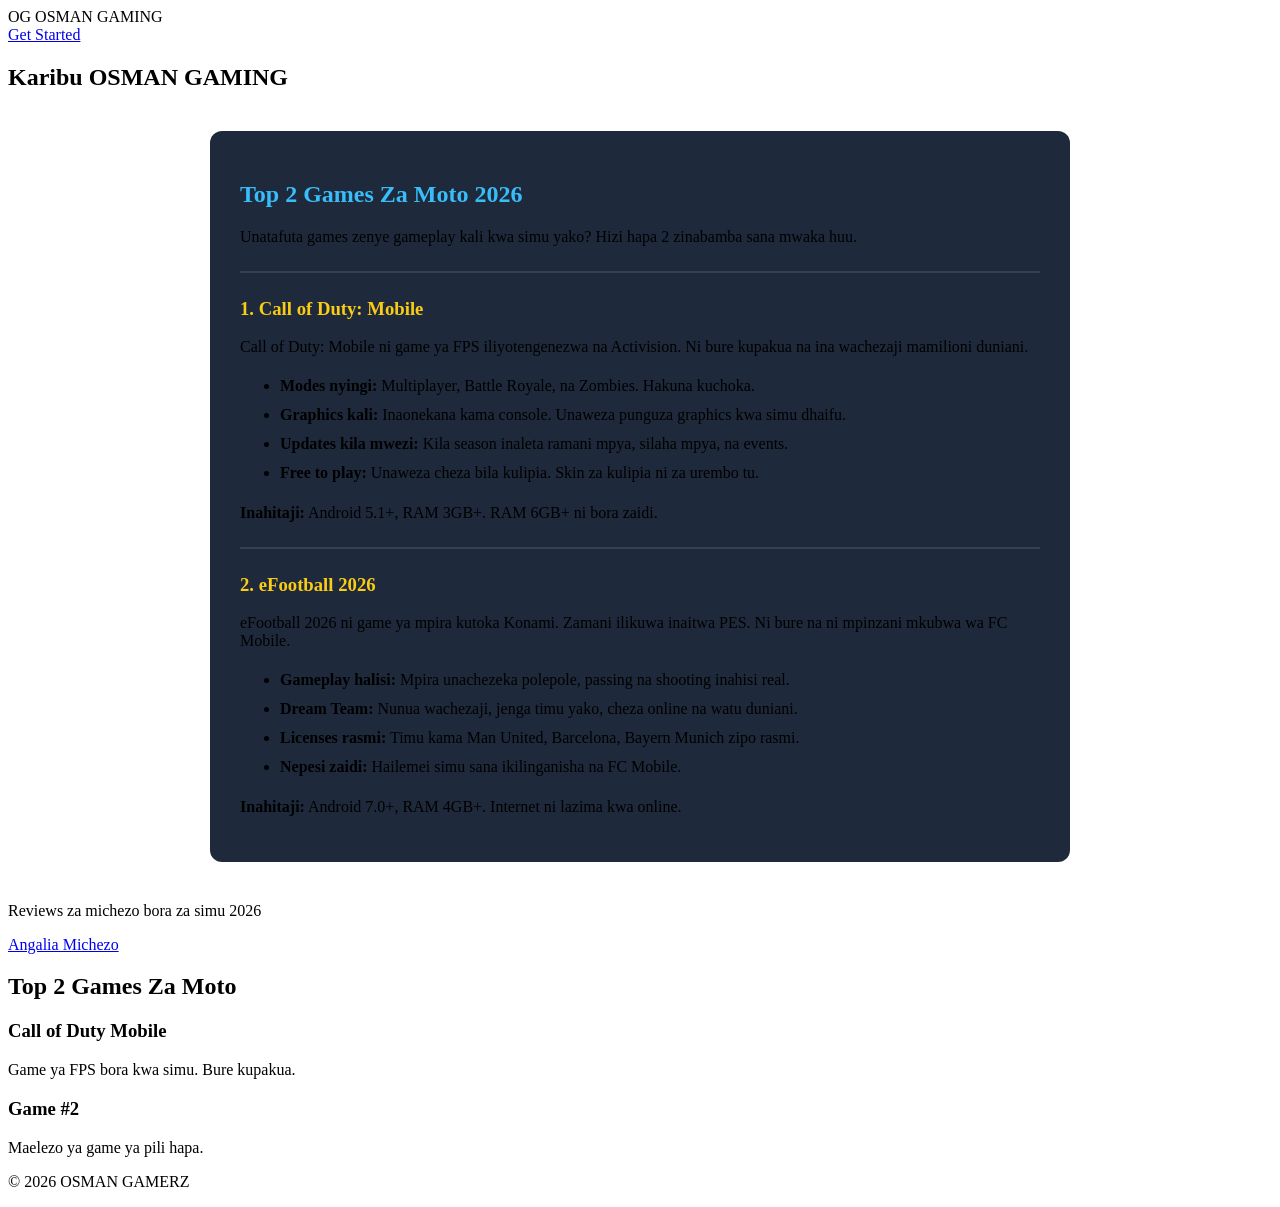
<file: index.html>
<!DOCTYPE html>
<html lang="en">

  <head>
    <meta charset="UTF-8">
    <title>Untitled</title>
    

  </head>
    
  <body>
  <!DOCTYPE html>

<body>
  <header>
    <nav>
      <div class="logo">OG <span>OSMAN GAMING</span></div>
      <a href="#games" class="btn">Get Started</a>
    </nav>
  </header>

  <section class="hero">
    <h1>Karibu OSMAN GAMING</h1>
    <div style="max-width: 800px; margin: 40px auto; text-align: left; background: #1e293b; padding: 30px; border-radius: 12px;">

  <h2 style="color: #38bdf8;">Top 2 Games Za Moto 2026</h2>
  <p>Unatafuta games zenye gameplay kali kwa simu yako? Hizi hapa 2 zinabamba sana mwaka huu.</p>

  <hr style="border: 1px solid #334155; margin: 25px 0;">

  <h3 style="color: #facc15;">1. Call of Duty: Mobile</h3>
  <p>
    Call of Duty: Mobile ni game ya FPS iliyotengenezwa na Activision. Ni bure kupakua na ina wachezaji mamilioni duniani.
  </p>
  <ul style="line-height: 1.8;">
    <li><strong>Modes nyingi:</strong> Multiplayer, Battle Royale, na Zombies. Hakuna kuchoka.</li>
    <li><strong>Graphics kali:</strong> Inaonekana kama console. Unaweza punguza graphics kwa simu dhaifu.</li>
    <li><strong>Updates kila mwezi:</strong> Kila season inaleta ramani mpya, silaha mpya, na events.</li>
    <li><strong>Free to play:</strong> Unaweza cheza bila kulipia. Skin za kulipia ni za urembo tu.</li>
  </ul>
  <p><strong>Inahitaji:</strong> Android 5.1+, RAM 3GB+. RAM 6GB+ ni bora zaidi.</p>

  <hr style="border: 1px solid #334155; margin: 25px 0;">

  <h3 style="color: #facc15;">2. eFootball 2026</h3>
  <p>
    eFootball 2026 ni game ya mpira kutoka Konami. Zamani ilikuwa inaitwa PES. Ni bure na ni mpinzani mkubwa wa FC Mobile.
  </p>
  <ul style="line-height: 1.8;">
    <li><strong>Gameplay halisi:</strong> Mpira unachezeka polepole, passing na shooting inahisi real.</li>
    <li><strong>Dream Team:</strong> Nunua wachezaji, jenga timu yako, cheza online na watu duniani.</li>
    <li><strong>Licenses rasmi:</strong> Timu kama Man United, Barcelona, Bayern Munich zipo rasmi.</li>
    <li><strong>Nepesi zaidi:</strong> Hailemei simu sana ikilinganisha na FC Mobile.</li>
  </ul>
  <p><strong>Inahitaji:</strong> Android 7.0+, RAM 4GB+. Internet ni lazima kwa online.</p>

    </div>
    <p>Reviews za michezo bora za simu 2026</p>
    <a href="#games" class="btn">Angalia Michezo</a>
  </section>

  <section id="games" class="games">
    <h2>Top 2 Games Za Moto</h2>
    
    <div class="game-card">
      <h3>Call of Duty Mobile</h3>
      <p>Game ya FPS bora kwa simu. Bure kupakua.</p>
    </div>
    
    <div class="game-card">
      <h3>Game #2</h3>
      <p>Maelezo ya game ya pili hapa.</p>
    </div>
  </section>

  <footer>
    <p>© 2026 OSMAN GAMERZ</p>
  </footer>
</body>
</file>
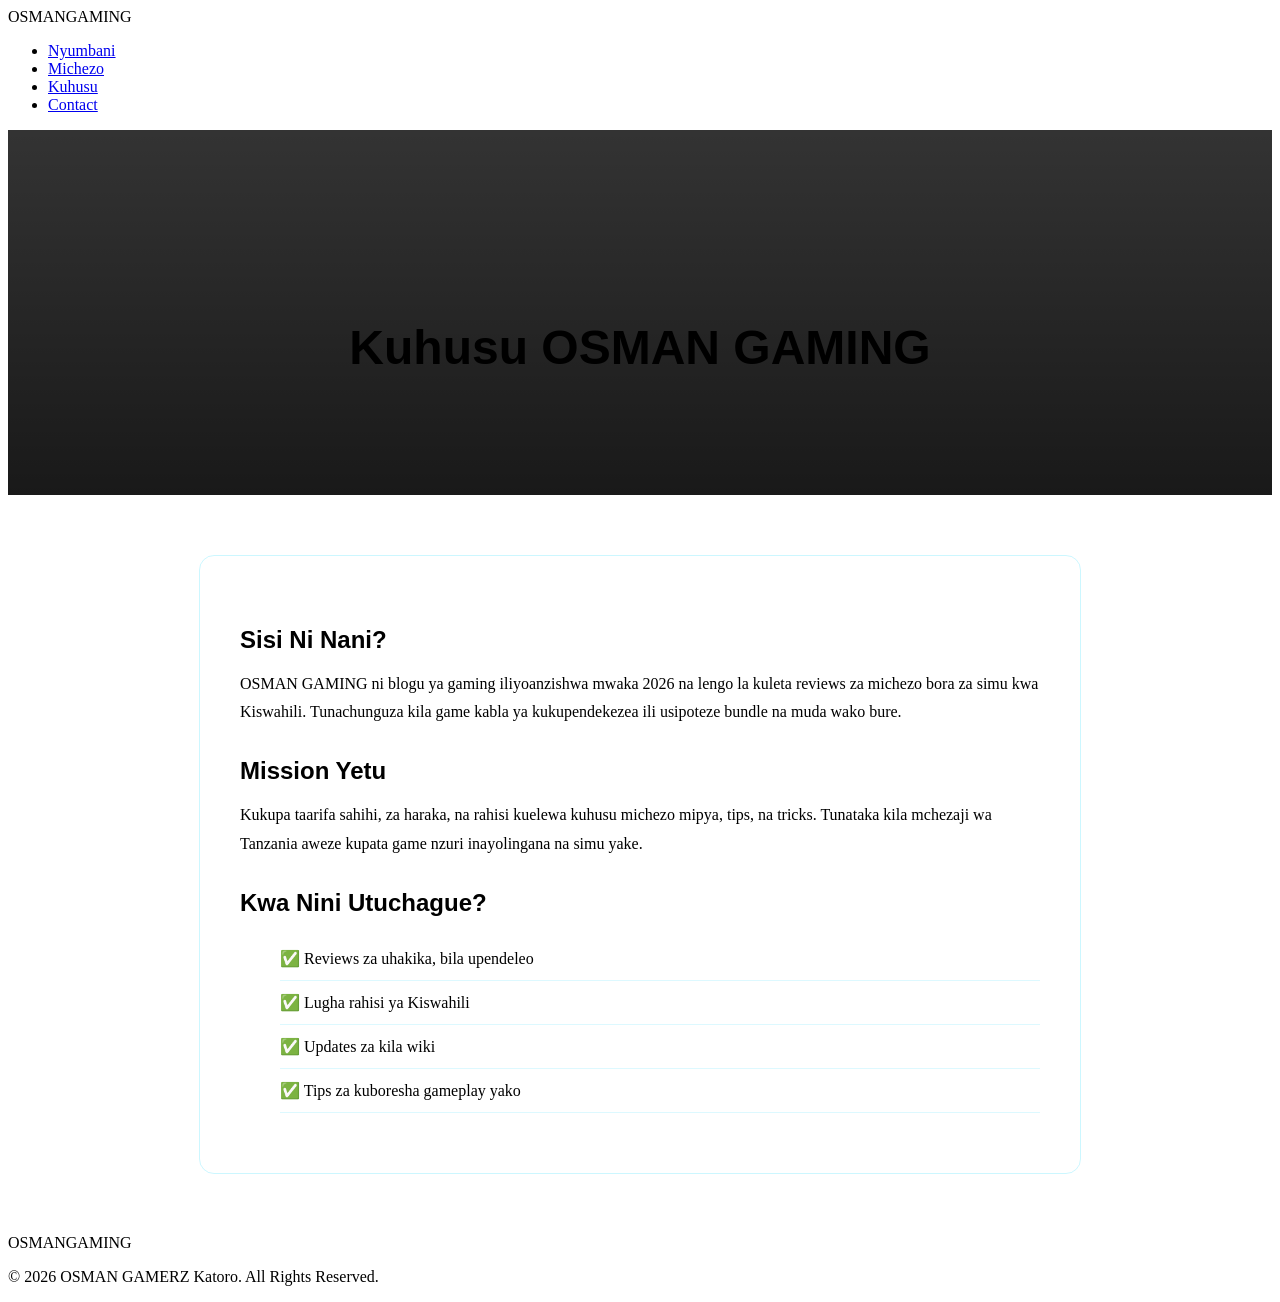
<file: about.html>
<!DOCTYPE html>
<html lang="sw">
<head>
  <meta charset="UTF-8">
  <meta name="viewport" content="width=device-width, initial-scale=1.0">
  <title>Kuhusu Sisi | OSMAN GAMING</title>
  <link rel="stylesheet" href="style.css">
</head>
<body>

  <header>
    <nav>
      <div class="logo">OSMAN<span>GAMING</span></div>
      <ul class="nav-links">
        <li><a href="index.html">Nyumbani</a></li>
        <li><a href="index.html#games">Michezo</a></li>
        <li><a href="about.html">Kuhusu</a></li>
        <li><a href="contact.html">Contact</a></li>
      </ul>
    </nav>
  </header>

  <section class="page-hero">
    <h1>Kuhusu <span>OSMAN GAMING</span></h1>
  </section>

  <section class="page-content">
    <div class="content-box">
      <h2>Sisi Ni Nani?</h2>
      <p>OSMAN GAMING ni blogu ya gaming iliyoanzishwa mwaka 2026 na lengo la kuleta reviews za michezo bora za simu kwa Kiswahili. Tunachunguza kila game kabla ya kukupendekezea ili usipoteze bundle na muda wako bure.</p>
      
      <h2>Mission Yetu</h2>
      <p>Kukupa taarifa sahihi, za haraka, na rahisi kuelewa kuhusu michezo mipya, tips, na tricks. Tunataka kila mchezaji wa Tanzania aweze kupata game nzuri inayolingana na simu yake.</p>
      
      <h2>Kwa Nini Utuchague?</h2>
      <ul>
        <li>✅ Reviews za uhakika, bila upendeleo</li>
        <li>✅ Lugha rahisi ya Kiswahili</li>
        <li>✅ Updates za kila wiki</li>
        <li>✅ Tips za kuboresha gameplay yako</li>
      </ul>
    </div>
  </section>

  <footer>
    <div class="footer-content">
      <div class="logo">OSMAN<span>GAMING</span></div>
      <p>© 2026 OSMAN GAMERZ Katoro. All Rights Reserved.</p>
    </div>
  </footer>

</body>
</html>
</file>
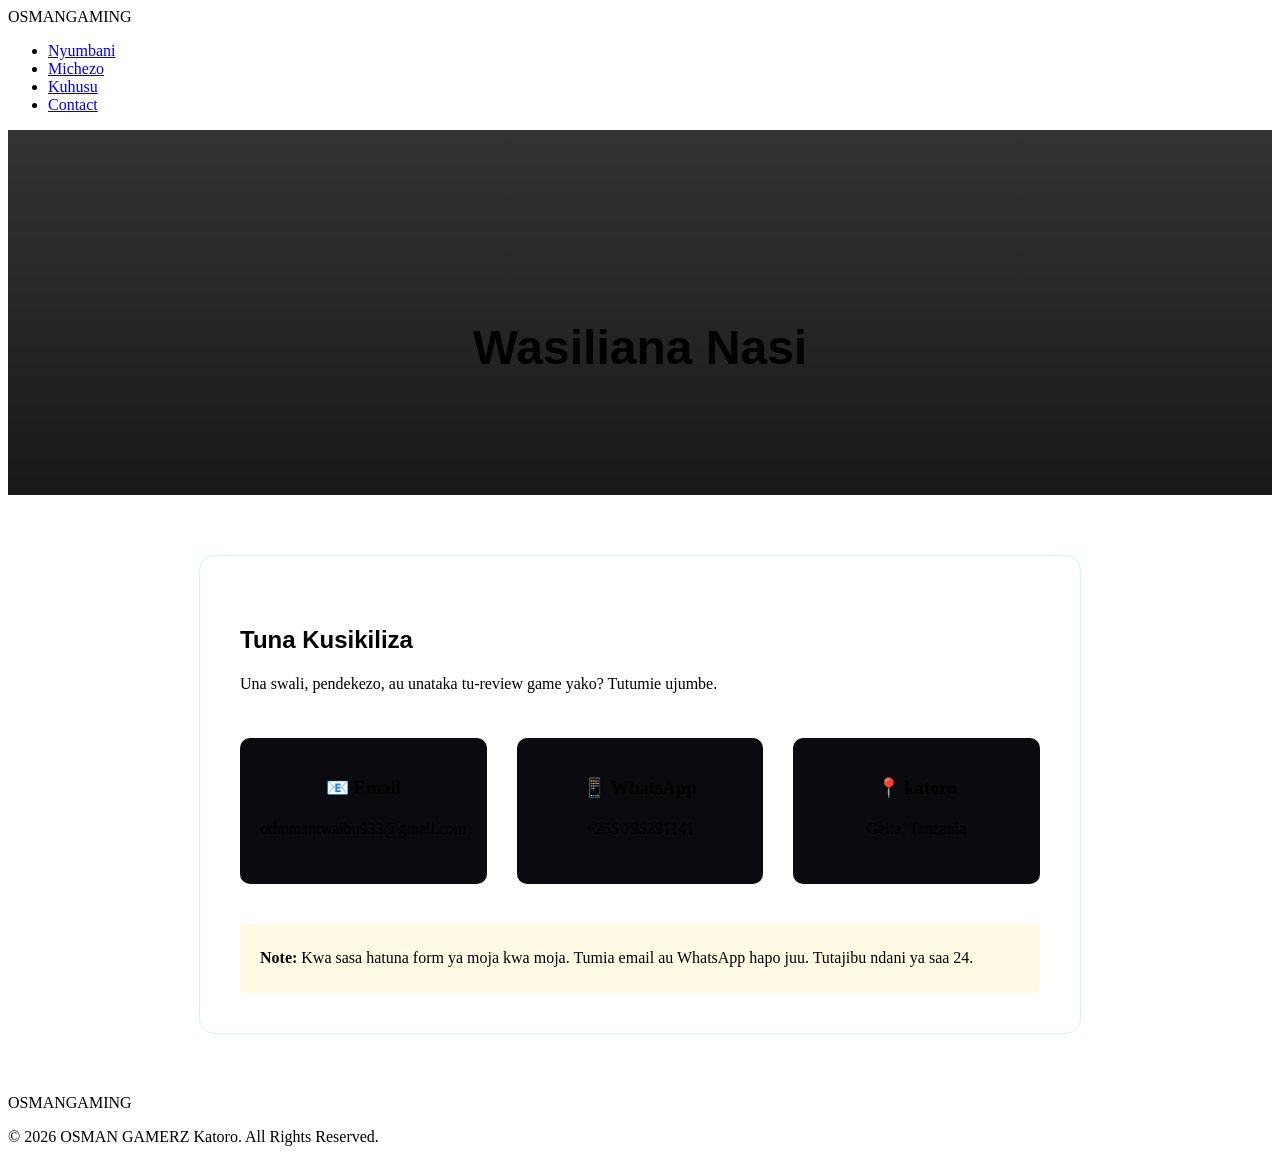
<file: contact.html>
<!DOCTYPE html>
<html lang="sw">
<head>
  <meta charset="UTF-8">
  <meta name="viewport" content="width=device-width, initial-scale=1.0">
  <title>Contact | OSMAN GAMING</title>
  <link rel="stylesheet" href="style.css">
</head>
<body>

  <header>
    <nav>
      <div class="logo">OSMAN<span>GAMING</span></div>
      <ul class="nav-links">
        <li><a href="index.html">Nyumbani</a></li>
        <li><a href="index.html#games">Michezo</a></li>
        <li><a href="about.html">Kuhusu</a></li>
        <li><a href="contact.html">Contact</a></li>
      </ul>
    </nav>
  </header>

  <section class="page-hero">
    <h1>Wasiliana <span>Nasi</span></h1>
  </section>

  <section class="page-content">
    <div class="content-box">
      <h2>Tuna Kusikiliza</h2>
      <p>Una swali, pendekezo, au unataka tu-review game yako? Tutumie ujumbe.</p>
      
      <div class="contact-info">
        <div class="contact-item">
          <h3>📧 Email</h3>
          <p>othumantwaibu933@gmail.com</p>
        </div>
        
        <div class="contact-item">
          <h3>📱 WhatsApp</h3>
          <p>+255 795291141</p>
        </div>
        
        <div class="contact-item">
          <h3>📍 katoro</h3>
          <p> Geita, Tanzania</p>
        </div>
      </div>

      <div class="note">
        <p><strong>Note:</strong> Kwa sasa hatuna form ya moja kwa moja. Tumia email au WhatsApp hapo juu. Tutajibu ndani ya saa 24.</p>
      </div>
    </div>
  </section>

  <footer>
    <div class="footer-content">
      <div class="logo">OSMAN<span>GAMING</span></div>
      <p>© 2026 OSMAN GAMERZ Katoro. All Rights Reserved.</p>
    </div>
  </footer>

</body>
</html>
</file>
<file: style.css>
/* Page Styles for About & Contact */
.page-hero {
  padding: 150px 20px 80px;
  text-align: center;
  background: linear-gradient(rgba(0,0,0,0.8), rgba(0,0,0,0.9));
}

.page-hero h1 {
  font-family: 'Orbitron', sans-serif;
  font-size: 3rem;
  color: var(--text-light);
}

.page-hero h1 span {
  color: var(--neon-blue);
  text-shadow: 0 0 30px var(--neon-blue);
}

.page-content {
  padding: 60px 8%;
}

.content-box {
  max-width: 800px;
  margin: 0 auto;
  background: var(--bg-card);
  padding: 40px;
  border-radius: 15px;
  border: 1px solid #00d4ff33;
}

.content-box h2 {
  font-family: 'Orbitron', sans-serif;
  color: var(--neon-blue);
  margin: 30px 0 15px;
}

.content-box p {
  color: var(--text-gray);
  margin-bottom: 20px;
  line-height: 1.8;
}

.content-box ul {
  list-style: none;
  margin: 20px 0;
}

.content-box li {
  padding: 12px 0;
  color: var(--text-light);
  border-bottom: 1px solid #00d4ff22;
}

.contact-info {
  display: grid;
  grid-template-columns: repeat(auto-fit, minmax(200px, 1fr));
  gap: 30px;
  margin: 40px 0;
}

.contact-item {
  text-align: center;
  padding: 20px;
  background: #0a0a0f;
  border-radius: 10px;
  border: 1px solid var(--neon-blue);
}

.contact-item h3 {
  color: var(--gold);
  margin-bottom: 10px;
}

.note {
  background: rgba(255, 215, 0, 0.1);
  border-left: 4px solid var(--gold);
  padding: 20px;
  border-radius: 5px;
  margin-top: 30px;
}

.note p {
  color: var(--text-light);
  margin: 0;
}

@media (max-width: 768px) {
  .page-hero h1 {
    font-size: 2rem;
  }
  .content-box {
    padding: 25px;
  }
}
</file>
